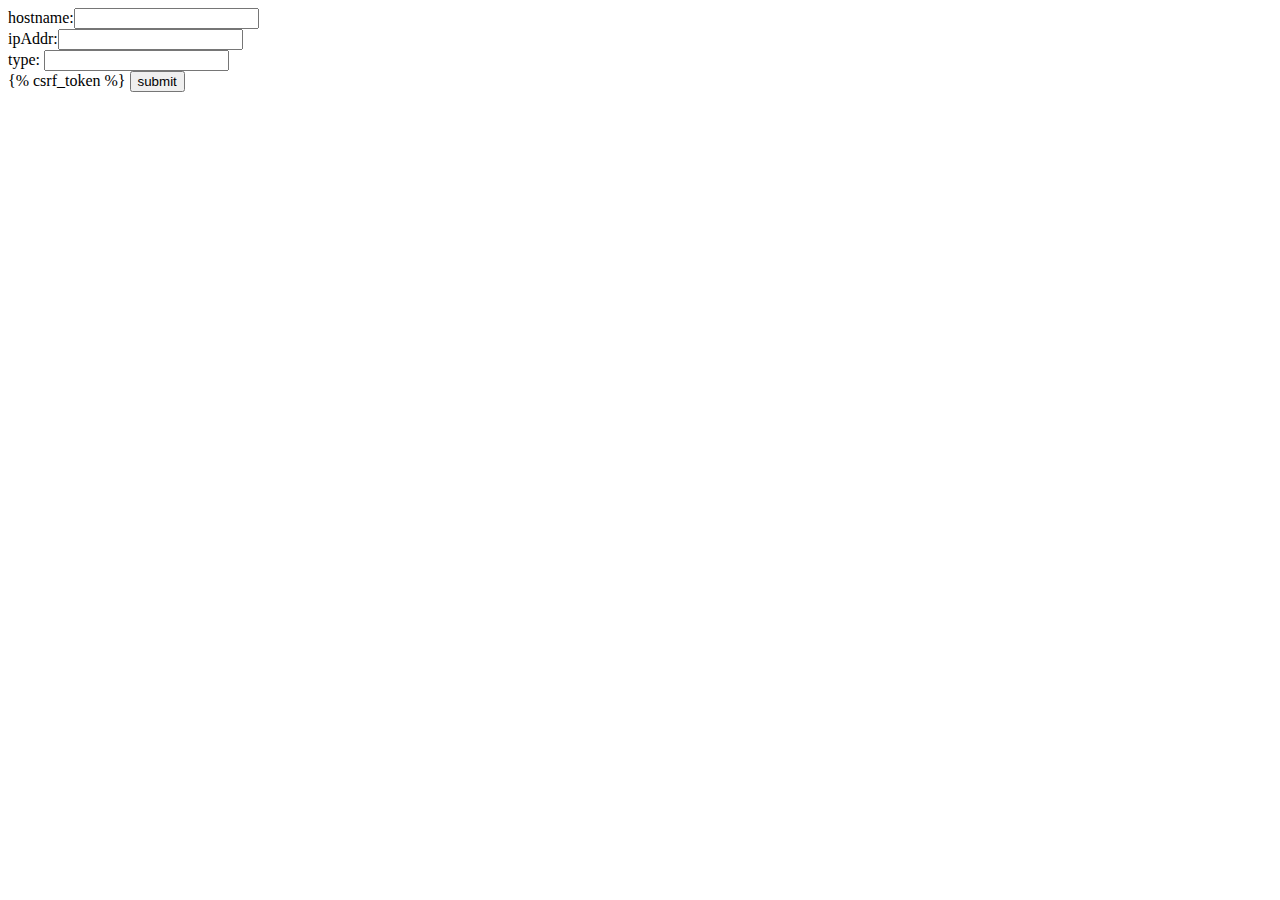
<file: base/templates/server/add.html>
<html>
<head>
</head>
<body>
<form method="POST" action="/server/add" >
	hostname:<input name="hostname"	/><br>
	ipAddr:<input name="ipaddr" /><br>
	type: <input name="machinetype" /><br>
	{% csrf_token %}
	<input type="submit" value="submit" />
</form>
</body>
</html>
</file>
